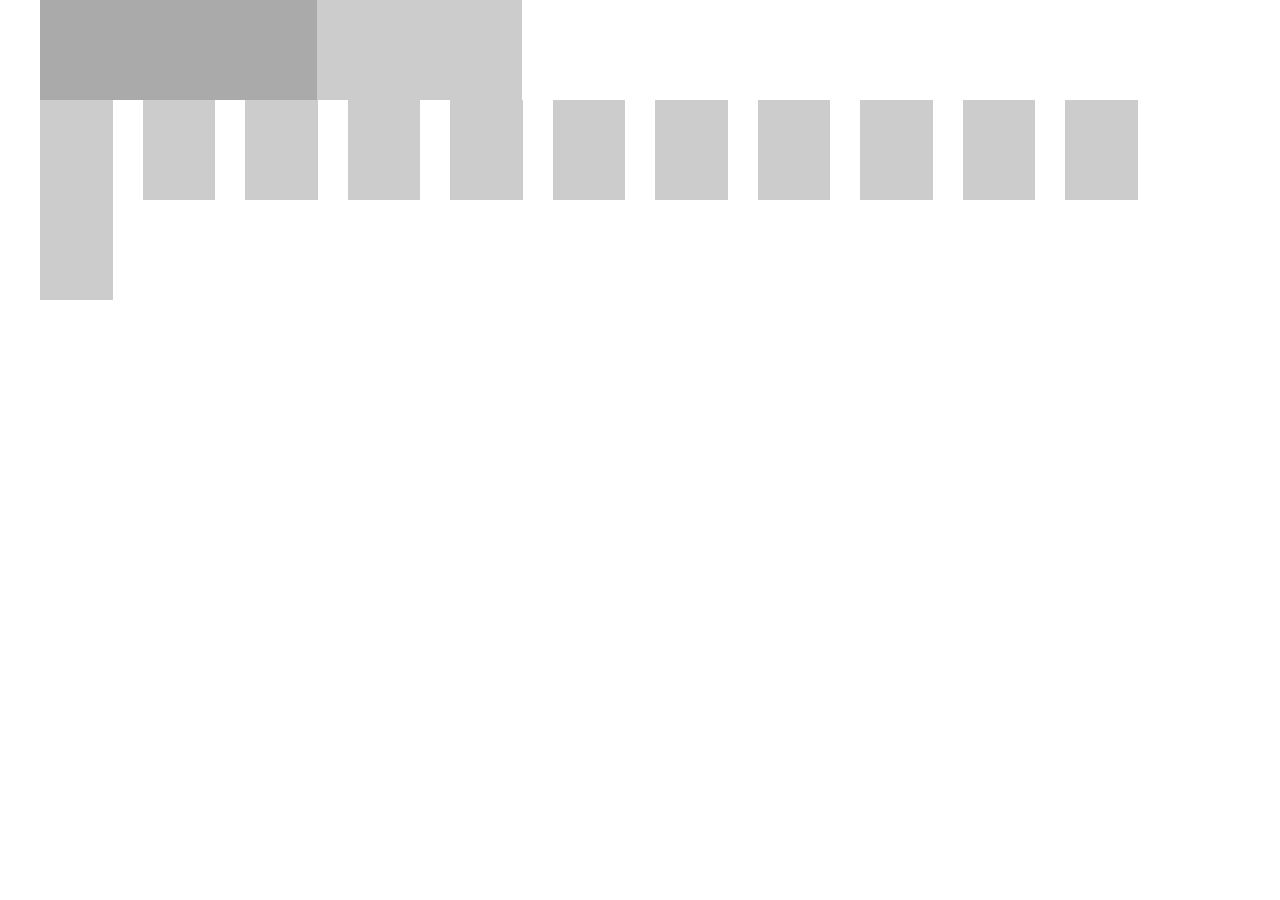
<file: test/basic/index.html>
<!doctype html>
<html lang="en">
<head>
  <meta charset="UTF-8">
  <title>basic - wff</title>
  <link rel="stylesheet" href="style.css">
</head>
<body>
  <div class="container">
    <div class="row">
      <div class="column">
        <div class="osef"></div>
      </div>
    </div>
        <div class="row">
      <div class="col"></div>
      <div class="col"></div>
      <div class="col"></div>
      <div class="col"></div>
      <div class="col"></div>
      <div class="col"></div>
      <div class="col"></div>
      <div class="col"></div>
      <div class="col"></div>
      <div class="col"></div>
      <div class="col"></div>
      <div class="col"></div>
    </div>
  </div>
</body>
</html>
</file>
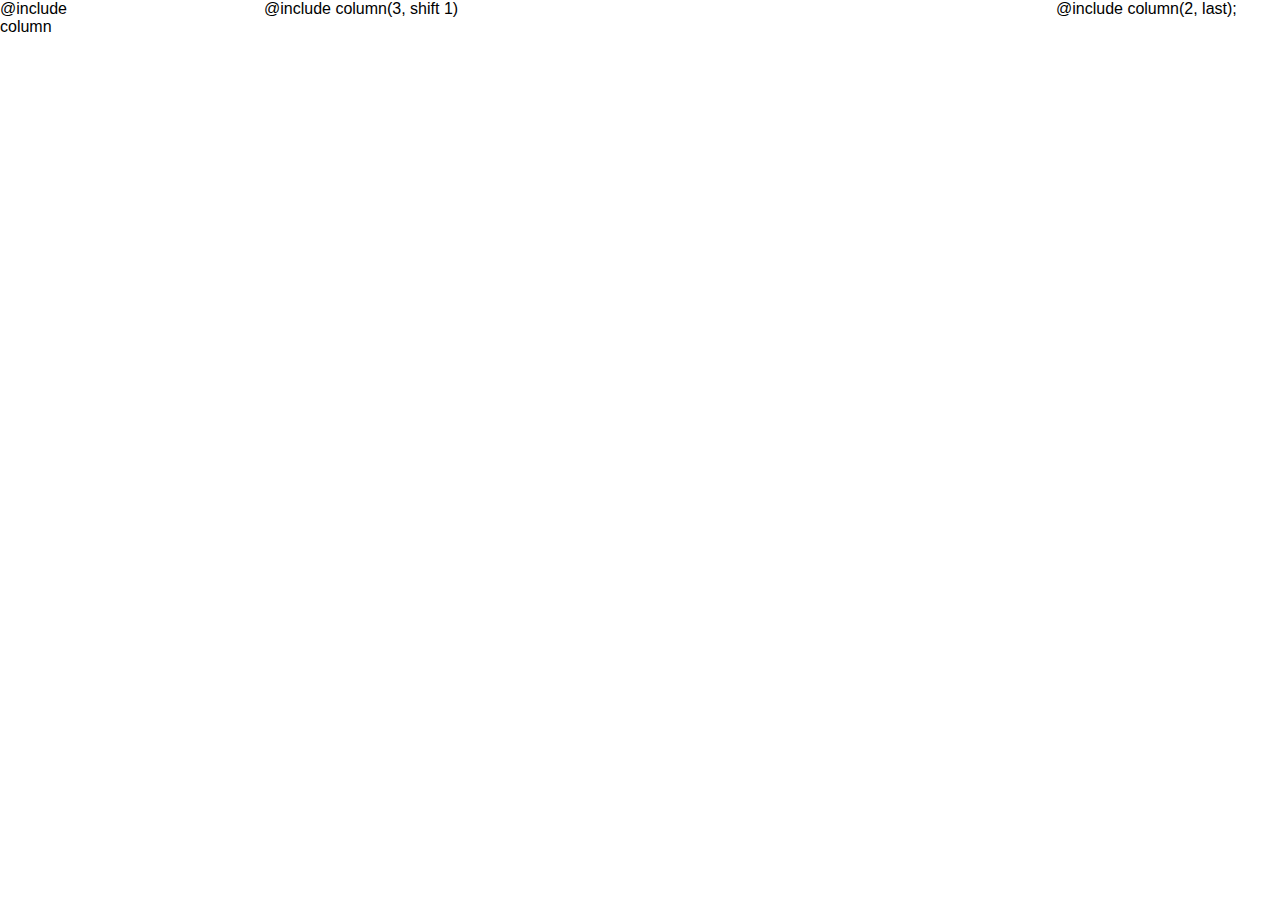
<file: tests/basic/index.html>
<!doctype html>
<html lang="en">
<head>
  <meta charset="utf-8">
  <title>basic - wff</title>
  <link rel="stylesheet" href="style.css">
</head>
<body>
  <div class="container">
    <div>
      <div class="first">@include column</div>
      <div class="second">@include column(3, shift 1)</div>
      <div class="third">@include column(2, last);</div>
      </div>
    </div>
  </div>
</body>
</html>
</file>
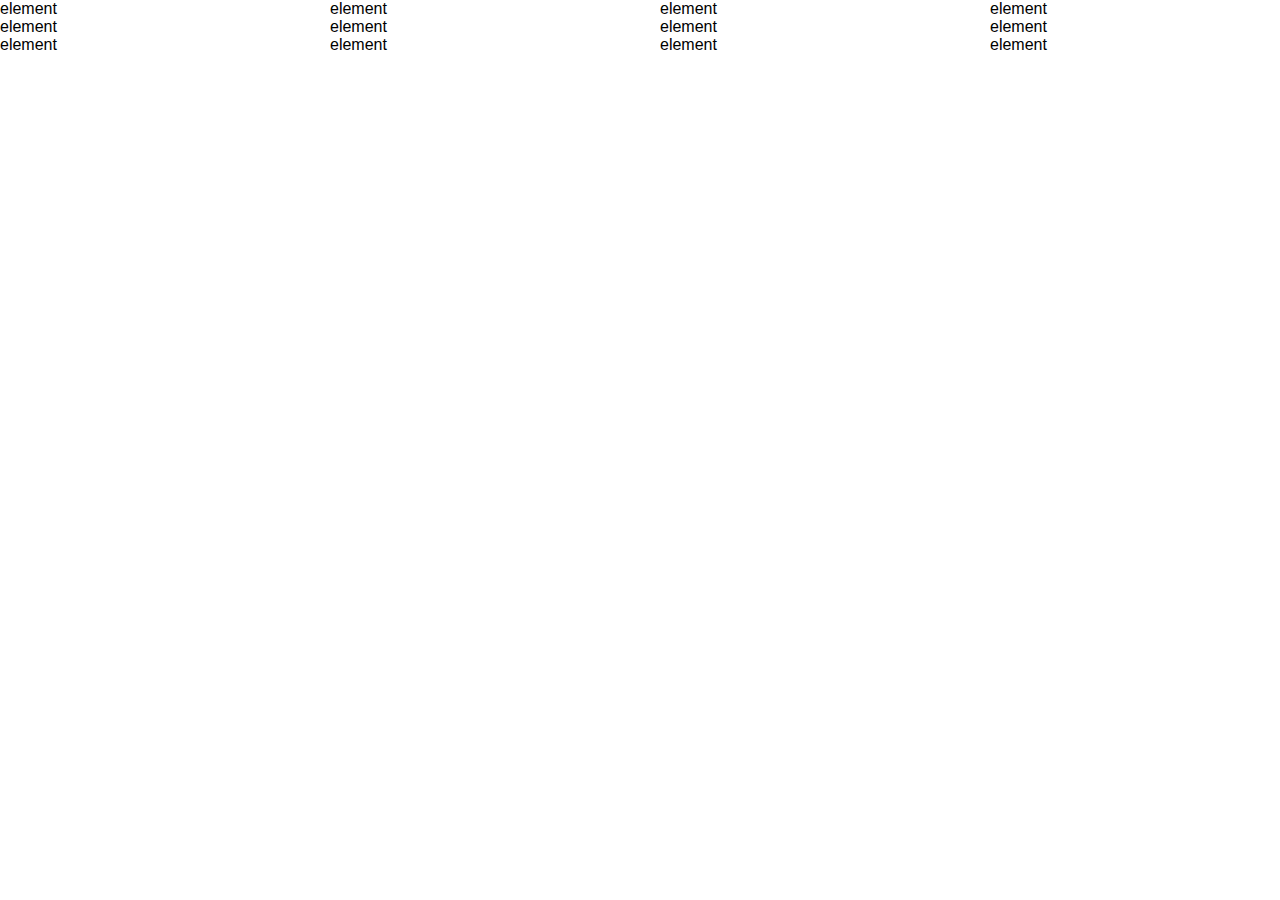
<file: tests/galleries/index.html>
<!doctype html>
<html lang="en">
<head>
  <meta charset="utf-8">
  <title>galleries - wff</title>
  <link rel="stylesheet" href="style.css">
</head>
<body>
  <div class="container">
    <div>
      <div class="column">element</div>
      <div class="column">element</div>
      <div class="column">element</div>
      <div class="column">element</div>
      <div class="column">element</div>
      <div class="column">element</div>
      <div class="column">element</div>
      <div class="column">element</div>
      <div class="column">element</div>
      <div class="column">element</div>
      <div class="column">element</div>
      <div class="column">element</div>
    </div>
  </div>
</body>
</html>
</file>
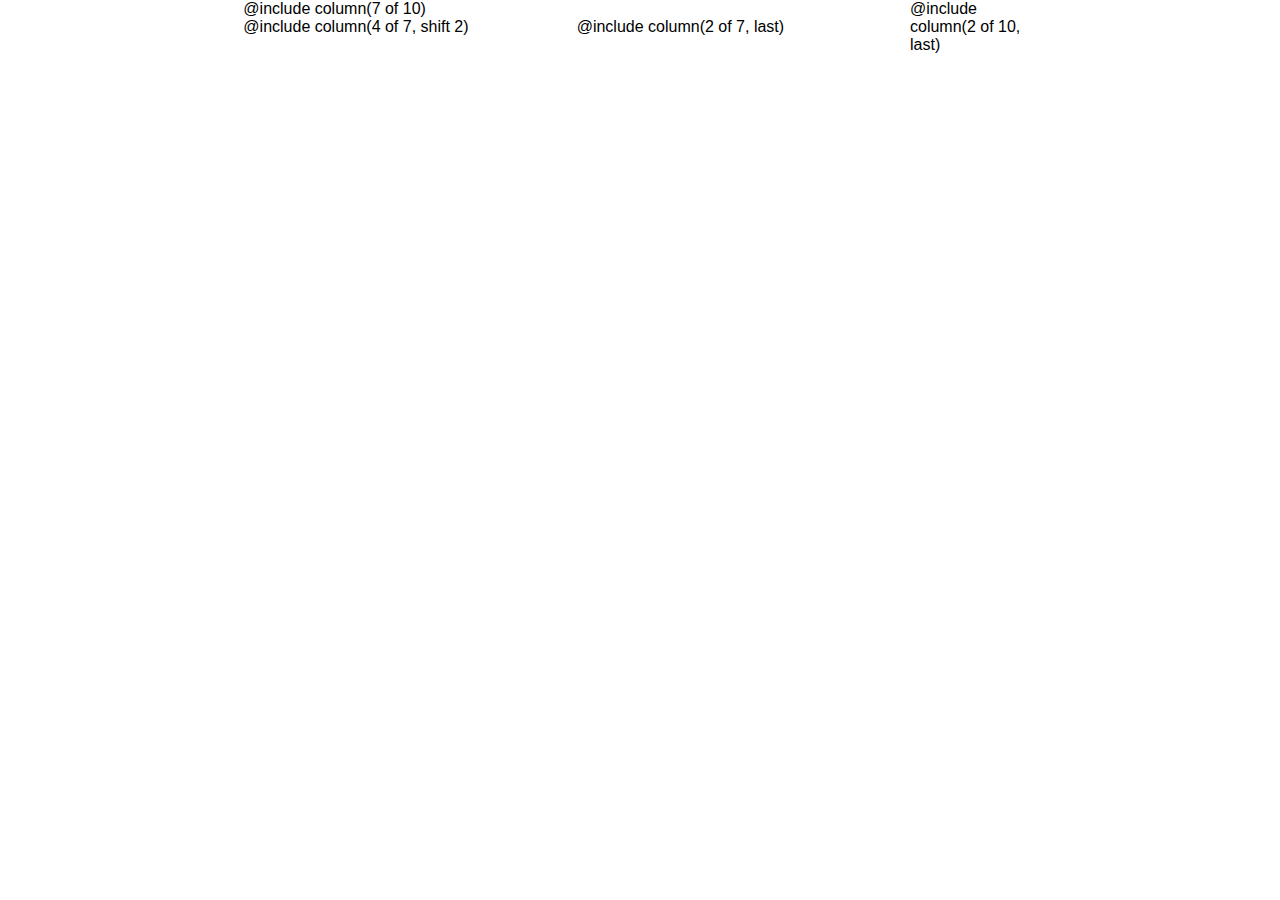
<file: tests/nested/index.html>
<!doctype html>
<html lang="en">
<head>
  <meta charset="utf-8">
  <title>nested - wff</title>
  <link rel="stylesheet" href="style.css">
</head>
<body>
  <div class="container">
    <div>
      <div class="column">
        <div class="nest-first">
          @include column(7 of 10)
          <div>
            <div class="nest-2-first">@include column(4 of 7, shift 2)</div>
            <div class="nest-2-last">@include column(2 of 7, last)</div>
          </div>
        </div>
        <div class="nest-last">@include column(2 of 10, last)</div>
      </div>
    </div>
  </div>
</body>
</html>
</file>
<file: test/basic/style.css>
body {
  margin: 0; }

.container {
  max-width: 1200px;
  margin-right: auto;
  margin-left: auto; }

.row:after {
  content: "";
  display: block;
  clear: both; }

.col {
  width: 6.04167%; }

.column {
  width: 40.20833%; }

.column, .col {
  float: left;
  margin-right: 2.5%; }

.osef {
  width: 57.51295%; }

.osef {
  float: left;
  margin-right: 6.21762%; }

.column {
  height: 100px;
  background: #ccc; }

.osef {
  height: 100px;
  background: #aaa; }

.col {
  height: 100px;
  background: #ccc; }
</file>
<file: tests/basic/style.css>
body {
  margin: 0;
  font-family: sans-serif; }

.container {
  max-width: 80em;
  margin-right: auto;
  margin-left: auto; }

.first {
  width: 7.1875%; }

.third {
  width: 17.5%; }

.second {
  width: 27.8125%; }

.second {
  margin-left: 10.3125%; }

.first, .second {
  float: left;
  margin-right: 3.125%; }

.third {
  float: right;
  margin-right: 0; }
</file>
<file: tests/galleries/style.css>
body {
  margin: 0;
  font-family: sans-serif; }

.container {
  max-width: 80em;
  margin-right: auto;
  margin-left: auto; }

.column {
  width: 22.65625%; }

.column {
  float: left;
  margin-right: 3.125%; }

.column:nth-of-type(4n) {
  float: right;
  margin-right: 0; }

@media screen and (max-width: 64em) {
  .column, .column:nth-of-type(4n) {
    width: 48.4375%; }

  .column, .column:nth-of-type(4n) {
    float: left;
    margin-right: 3.125%; }

  .column:nth-of-type(2n) {
    float: right;
    margin-right: 0; } }
</file>
<file: tests/nested/style.css>
body {
  margin: 0;
  font-family: sans-serif; }

.container {
  max-width: 60em;
  margin-right: auto;
  margin-left: auto; }

.column {
  width: 82.63889%; }

.nest-last {
  width: 15.96639%; }

.nest-first {
  width: 68.48739%; }

.nest-2-last {
  width: 38.65031%; }

.nest-2-first {
  width: 53.98773%; }

.column {
  margin-left: 8.68056%; }

.column {
  float: left;
  margin-right: 4.16667%; }

.nest-first {
  float: left;
  margin-right: 5.04202%; }

.nest-2-first {
  float: left;
  margin-right: 7.36196%; }

.nest-last, .nest-2-last {
  float: right;
  margin-right: 0; }

.container {
  background: #ddd; }
</file>
